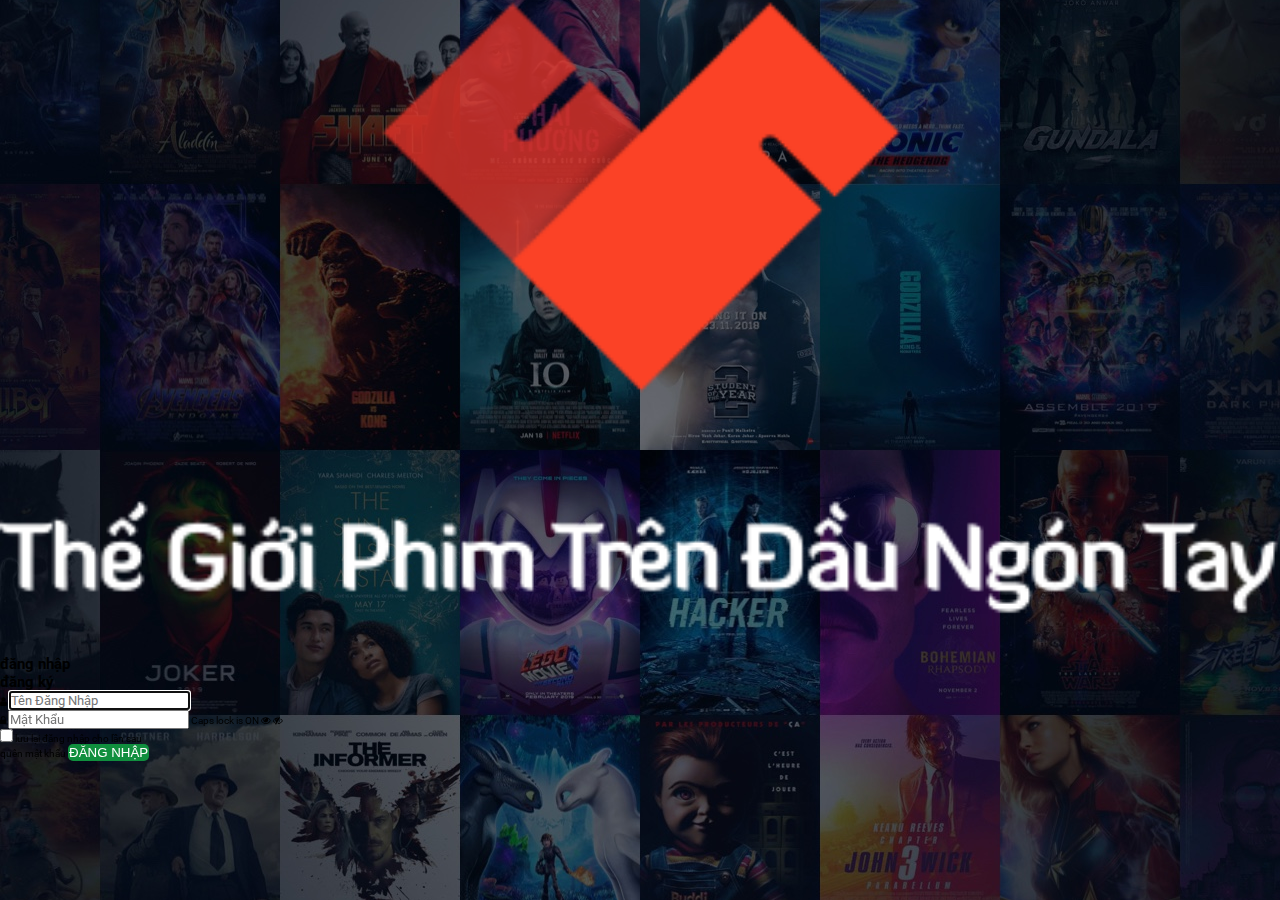
<file: login.html>
<!DOCTYPE html>
<html lang="en">
  <head>
    <meta charset="UTF-8" />
    <meta name="viewport" content="width=device-width, initial-scale=1.0" />
    <title>TIX Đặt vé nhanh nhất / Đăng nhập</title>
    <link
      rel="stylesheet"
      href="https://maxcdn.bootstrapcdn.com/font-awesome/4.7.0/css/font-awesome.min.css"
    />
    <link rel="stylesheet" href="css/main.css" />
  </head>
  <body>
    <div class="page">
          <div class="page__form">
            <a class="page__logo" href="index.html">
              <img src="./img/login-img/group@2x.png" alt="" srcset="" />
            </a>
            <div class="page__title">
              <h2 class="active" id="btnLogin">đăng nhập</h2>
              <h2 id="btnSignUp">đăng ký</h2>
            </div>
            <form action="submit" class="page__login" id="loginForm">
              <div>
                  <label for="userName"><i class="fa fa-user" aria-hidden="true"></i></label>
                  <input type="text" name="userName" placeholder="Tên Đăng Nhập" autofocus/>
              </div>
              <div>
                  <label for="loginPassword"><i class="fa fa-lock" aria-hidden="true"></i></label>
                  <input type="password" name="loginPassword" id="loginPassword" placeholder="Mật Khẩu"/>
                  <span id="alertCapslockOn">Caps lock is ON</span>
                  <i class="fa fa-eye" aria-hidden="true" id="showPassword"></i>
                  <i class="fa fa-eye-slash" aria-hidden="true" id="hiddenPassword"></i>
              </div>
              <div>
                  <input type="checkbox" name="rememberLogin" id="rememberLogin" value="rememberLogin"> 
                  <label for="rememberLogin">lưu lại đăng nhập cho lần sau</label>
              </div>
              <a href="#">quên mật khẩu</a>
              <button class="button button--green">đăng nhập</button>
            </form>
            <!-- <form action="submit" class="page__signUp" id="signUpForm">
              <div>
                  <label for="userName"><i class="fa fa-user" aria-hidden="true"></i></label>
                  <input type="text" name="userName" placeholder="Tên Đăng Nhập" autofocus/>
              </div>
              <div>
                  <label for="loginPassword"><i class="fa fa-id-card" aria-hidden="true"></i></label>
                  <input type="password" name="loginPassword" id="loginPassword" placeholder="Mật Khẩu"/>
                  <span id="alertCapslockOn">Caps lock is ON</span>
                  <i class="fa fa-eye" aria-hidden="true" id="showPassword"></i>
                  <i class="fa fa-eye-slash" aria-hidden="true" id="hiddenPassword"></i>
              </div>
              <div>
                  <input type="checkbox" name="rememberLogin" id="rememberLogin" value="rememberLogin"> 
                  <label for="rememberLogin">lưu lại đăng nhập</label>
              </div>
              <button class="button button--green">đăng nhập</button>
            </form> -->
      </div>
    </div>
    <script>
      const getEle = Ele => document.getElementById(Ele);
      let isHiddenPassword = true;
      const alertCapslockOn = getEle("alertCapslockOn");
      const inputPassword = getEle("loginPassword");
      const iconShowPassword = getEle("showPassword");
      const iconHiddenPassword = getEle("hiddenPassword");

      const loginForm = getEle("loginForm");

      // loginForm.style.display = "none";

      inputPassword.addEventListener('keyup', (event) => {
        if (event.getModifierState("CapsLock")) {
          alertCapslockOn.style.display = "block";
        } else {
          alertCapslockOn.style.display = "none";
        }
      })

      iconShowPassword.addEventListener('click', () => {
        inputPassword.type = 'text';
        iconShowPassword.style.display = 'none';
        iconHiddenPassword.style.display = 'block';
      })

      iconHiddenPassword.addEventListener('click', () => {
        inputPassword.type = 'password';
        iconHiddenPassword.style.display = 'none';
        iconShowPassword.style.display = 'block';
      })

    </script>
  </body>
</html>

<!-- "taiKhoan": "string",
"matKhau": "string",
"email": "string",
"soDt": "string",
"maNhom": "string",
"maLoaiNguoiDung": "string",
"hoTen": "string" -->
</file>
<file: css/main.css>
@import url("https://fonts.googleapis.com/css2?family=Roboto:wght@400;500;700&display=swap");
.banner__btn-play, #toTop > i {
  -webkit-transition: all 0.5s ease-out 0s;
  transition: all 0.5s ease-out 0s;
}

.button--primary, .button--grey, .button--green, .carousel, .header, .header__search-input, .header__search-icon, .header__result, .header__result-item > a, .tool-select, .tool__selected, .homeCinemaComplex__cinemas-item, .homeCinemaComplex .cine-list__item, .homeCinemaComplex .movies__session, .news__titles-item, .news .item-title, .news .list__title, .news .item-review > div > img, .app__link > span, .footer__content a, .footer__logo, .footer__copy-rights a {
  -webkit-transition: all 0.15s ease-out 0s;
  transition: all 0.15s ease-out 0s;
}

.banner__btn-play {
  position: absolute;
  top: 50%;
  left: 50%;
  -webkit-transform: translate(-50%, -50%);
          transform: translate(-50%, -50%);
}

@media only screen and (max-width: 992px) {
  .hidden-on-mobile {
    display: none;
  }
}

@media only screen and (max-width: 1200px) {
  .hidden-on-desktop {
    display: none;
  }
}

* {
  padding: 0;
  margin: 0;
}

html {
  font-size: 62.5%;
  scroll-behavior: smooth;
}

*,
*:before,
*:after {
  box-sizing: border-box;
  -webkit-box-sizing: border-box;
}

img {
  display: block;
  width: 100%;
  height: 100%;
}

a, a:hover {
  text-decoration: none;
  color: #000;
}

ul,
ol {
  list-style: none;
}

button {
  outline: none;
}

input {
  font-family: 'Roboto', sans-serif;
}

.container {
  padding-right: 15px;
  padding-left: 15px;
  margin-right: auto;
  margin-left: auto;
}

@media (min-width: 768px) {
  .container {
    width: 750px;
  }
}

@media (min-width: 992px) {
  .container {
    width: 970px;
  }
}

@media (min-width: 1200px) {
  .container {
    width: 1170px;
  }
}

body {
  font-family: 'Roboto', sans-serif;
}

.title {
  text-transform: uppercase;
  font-size: 3rem;
  font-weight: 500;
  text-align: center;
}

.app__carousel.slick-slider .slick-list {
  border-radius: 20px;
}

.icon {
  display: -webkit-box;
  display: -ms-flexbox;
  display: flex;
  -webkit-box-align: center;
      -ms-flex-align: center;
          align-items: center;
  cursor: pointer;
}

.input {
  padding: 5px 0;
  text-indent: 5px;
}

.input:placeholder-shown {
  text-indent: 5px;
}

.button {
  outline: none;
  border: 1px solid transparent;
  border-radius: .5rem;
  background: transparent;
  text-transform: uppercase;
  cursor: pointer;
}

.button:focus {
  outline: none;
}

.button--primary {
  background-color: #FA5238;
  color: #FFF;
}

.button--primary:active {
  background-color: #FFF;
  color: #FA5238;
  border: 1px solid currentColor;
}

@media only screen and (min-width: 64em) {
  .button--primary:hover {
    background-color: #FFF;
    color: #FA5238;
    border: 1px solid currentColor;
  }
}

.button--grey {
  background-color: #4A4A4A;
  color: #FFF;
}

.button--grey:active {
  background-color: #FFF;
  color: #4A4A4A;
  border: 1px solid currentColor;
}

@media only screen and (min-width: 64em) {
  .button--grey:hover {
    background-color: #FFF;
    color: #4A4A4A;
    border: 1px solid currentColor;
  }
}

.button--green {
  background-color: #108F3E;
  color: #FFF;
}

.button--green:active {
  background-color: #FFF;
  color: #108F3E;
  border: 1px solid #108F3E;
}

@media only screen and (min-width: 64em) {
  .button--green:hover {
    background-color: #FFF;
    color: #108F3E;
    border: 1px solid #108F3E;
  }
}

.button--more {
  padding: 1rem 1.5rem;
  background: #FFF;
  color: #4A4A4A;
  border: 1px solid #4A4A4A;
  display: block;
  margin: auto;
}

.button--more:active {
  background: #FA5238;
  color: #FFF;
  border: 1px solid #FA5238;
}

@media only screen and (min-width: 64em) {
  .button--more:hover {
    background: #FA5238;
    color: #FFF;
    border: 1px solid #FA5238;
  }
}

@media only screen and (min-width: 48em) {
  .button--more {
    display: none;
  }
}

.scroll-bar--custom {
  scrollbar-width: thin;
  background-color: white;
  overflow-y: auto;
}

.scroll-bar--custom::-webkit-scrollbar {
  width: 5px;
}

.scroll-bar--custom::-webkit-scrollbar-track {
  -webkit-box-shadow: inset 0 0 6px rgba(0, 0, 0, 0.5);
  border-radius: 5px;
}

.scroll-bar--custom::-webkit-scrollbar-thumb {
  border-radius: 5px;
  -webkit-box-shadow: inset 0 0 6px rgba(0, 0, 0, 0.7);
}

.scroll-bar--custom::-webkit-scrollbar-button {
  display: none;
}

.carousel {
  position: absolute;
  top: 50%;
  cursor: pointer;
  width: 4rem;
  height: 4rem;
  opacity: 0.4;
}

.carousel:hover {
  opacity: 1;
}

.carousel__btn--prev {
  left: 1.5rem;
  visibility: hidden;
}

@media only screen and (min-width: 64em) {
  .carousel__btn--prev {
    visibility: visible;
  }
}

.carousel__btn--next {
  right: 1.5rem;
  visibility: hidden;
}

@media only screen and (min-width: 64em) {
  .carousel__btn--next {
    visibility: visible;
  }
}

.border-separated--right:after {
  content: '';
  position: absolute;
  right: 0;
  height: 50%;
  top: 50%;
  -webkit-transform: translateY(-50%);
          transform: translateY(-50%);
  border-right: 1px solid #fff;
  border-right-color: white;
  border-right-color: rgba(238, 238, 238, 0.88);
}

.border-separated--bottom:after {
  content: '';
  position: absolute;
  bottom: 0;
  left: 50%;
  width: calc(100% - 40px);
  -webkit-transform: translateX(-50%);
          transform: translateX(-50%);
  border-bottom: 1px solid #fff;
  border-bottom-color: white;
  border-color: rgba(238, 238, 238, 0.88);
}

.wrap {
  max-width: 94rem;
  margin: 0 auto;
}

.wrap-info {
  display: -webkit-box;
  display: -ms-flexbox;
  display: flex;
  -webkit-box-align: stretch;
      -ms-flex-align: stretch;
          align-items: stretch;
  -webkit-box-pack: center;
      -ms-flex-pack: center;
          justify-content: center;
  -ms-flex-wrap: nowrap;
      flex-wrap: nowrap;
  -webkit-box-orient: horizontal;
  -webkit-box-direction: normal;
      -ms-flex-direction: row;
          flex-direction: row;
}

.wrap-info__left {
  width: 5rem;
  margin-right: 1rem;
}

.wrap-info__right {
  display: -webkit-box;
  display: -ms-flexbox;
  display: flex;
  -webkit-box-align: start;
      -ms-flex-align: start;
          align-items: flex-start;
  -webkit-box-pack: start;
      -ms-flex-pack: start;
          justify-content: flex-start;
  -ms-flex-wrap: nowrap;
      flex-wrap: nowrap;
  -webkit-box-orient: vertical;
  -webkit-box-direction: normal;
      -ms-flex-direction: column;
          flex-direction: column;
  width: calc(100% - 6rem);
}

.wrap-info__right h4,
.wrap-info__right p,
.wrap-info__right h5 {
  margin-bottom: 0.2rem;
  text-transform: capitalize;
}

.wrap-info__right h4 {
  font-size: 1.6rem;
}

.wrap-info__right p {
  font-size: 1.4rem;
  white-space: nowrap;
  width: 100%;
  overflow: hidden;
  text-overflow: ellipsis;
  color: #949494;
  text-transform: capitalize;
}

.wrap-info__right h5 {
  font-size: 1.3rem;
  color: #FA5238;
  cursor: pointer;
}

.header {
  position: -webkit-sticky;
  position: sticky;
  z-index: 10;
  top: 0;
  width: 100%;
  height: 6rem;
  background-color: white;
  opacity: 0.8;
  -webkit-box-shadow: 0 0 15px rgba(0, 0, 0, 0.3);
          box-shadow: 0 0 15px rgba(0, 0, 0, 0.3);
  display: -webkit-box;
  display: -ms-flexbox;
  display: flex;
  -webkit-box-align: center;
      -ms-flex-align: center;
          align-items: center;
}

.header:hover {
  opacity: 1;
}

.header__inner {
  display: -webkit-box;
  display: -ms-flexbox;
  display: flex;
  -webkit-box-align: center;
      -ms-flex-align: center;
          align-items: center;
  -webkit-box-pack: justify;
      -ms-flex-pack: justify;
          justify-content: space-between;
  -ms-flex-wrap: center;
      flex-wrap: center;
  -webkit-box-orient: horizontal;
  -webkit-box-direction: normal;
      -ms-flex-direction: row;
          flex-direction: row;
}

.header__logo {
  width: 5rem;
  height: 5rem;
}

.header__search {
  display: -webkit-box;
  display: -ms-flexbox;
  display: flex;
  -webkit-box-align: center;
      -ms-flex-align: center;
          align-items: center;
  -webkit-box-pack: justify;
      -ms-flex-pack: justify;
          justify-content: space-between;
  -ms-flex-wrap: center;
      flex-wrap: center;
  -webkit-box-orient: horizontal;
  -webkit-box-direction: normal;
      -ms-flex-direction: row;
          flex-direction: row;
  position: relative;
  width: calc(100% - (10.5rem + 13.2rem + 10rem));
}

@media only screen and (max-width: 47.9375em) {
  .header__search {
    width: calc(100% - 6rem);
  }
}

.header__search-input {
  display: block;
  width: calc(100%);
  border: 1px solid rgba(0, 0, 0, 0.2);
  border-radius: .5rem;
  padding: .7rem 3rem .7rem .7rem;
  outline: none;
  font-family: "Roboto";
  font-size: 1.4rem;
  text-indent: 0.5rem;
  -webkit-box-sizing: content-box;
          box-sizing: content-box;
}

.header__search-input:placeholder-shown {
  text-indent: .5rem;
}

.header__search-input:focus {
  border-color: #FA5238;
}

.header__search-input:focus + .header__result {
  opacity: 1;
  visibility: visible;
}

.header__search-icon {
  position: absolute;
  top: 50%;
  right: 0;
  -webkit-transform: translateY(-50%);
          transform: translateY(-50%);
  font-size: 1.9rem;
  padding: 0.8rem;
  color: #949494;
  cursor: pointer;
}

.header__search-icon:hover {
  color: #FA5238;
}

.header__result {
  display: -webkit-box;
  display: -ms-flexbox;
  display: flex;
  -webkit-box-align: start;
      -ms-flex-align: start;
          align-items: flex-start;
  -webkit-box-pack: start;
      -ms-flex-pack: start;
          justify-content: flex-start;
  -ms-flex-wrap: nowrap;
      flex-wrap: nowrap;
  -webkit-box-orient: vertical;
  -webkit-box-direction: normal;
      -ms-flex-direction: column;
          flex-direction: column;
  position: absolute;
  width: 100%;
  max-height: 19.5rem;
  top: 100%;
  left: 0;
  margin-top: .5rem;
  -webkit-box-shadow: 0 0 15px rgba(0, 0, 0, 0.3);
          box-shadow: 0 0 15px rgba(0, 0, 0, 0.3);
  text-transform: capitalize;
  overflow: hidden;
  overflow-y: visible;
  border: 1px solid #949494;
  border-radius: 0.5rem;
  visibility: hidden;
  opacity: 0;
}

.header__result-nav {
  display: -webkit-box;
  display: -ms-flexbox;
  display: flex;
  -webkit-box-align: center;
      -ms-flex-align: center;
          align-items: center;
  -webkit-box-pack: start;
      -ms-flex-pack: start;
          justify-content: flex-start;
  -ms-flex-wrap: nowrap;
      flex-wrap: nowrap;
  -webkit-box-orient: horizontal;
  -webkit-box-direction: normal;
      -ms-flex-direction: row;
          flex-direction: row;
  width: 100%;
  font-size: 1.4rem;
  font-weight: 500;
  padding: .3rem 1rem 0 1rem;
  background-color: #FFF;
  cursor: pointer;
}

.header__result-nav:first-child {
  font-weight: 500;
  font-size: 1.6rem;
  color: #FA5238;
}

@media only screen and (min-width: 48em) {
  .header__result-nav:first-child {
    display: none;
  }
}

@media only screen and (min-width: 48em) {
  .header__result-nav:nth-child(2) {
    display: none;
  }
}

.header__result-nav:hover {
  background-color: #FA5238;
  color: #FFF;
}

.header__result-item {
  display: -webkit-box;
  display: -ms-flexbox;
  display: flex;
  -webkit-box-align: center;
      -ms-flex-align: center;
          align-items: center;
  -webkit-box-pack: justify;
      -ms-flex-pack: justify;
          justify-content: space-between;
  -ms-flex-wrap: nowrap;
      flex-wrap: nowrap;
  -webkit-box-orient: horizontal;
  -webkit-box-direction: normal;
      -ms-flex-direction: row;
          flex-direction: row;
  width: 100%;
  padding: .3rem 1rem 0 1rem;
  background-color: #FFF;
  font-weight: 300;
}

.header__result-item > a {
  display: inline-block;
  width: calc(100% - 8rem);
  font-size: 1.4rem;
}

.header__result-item > a:hover {
  color: #FA5238;
}

.header__result-item > button {
  font-size: 1.4rem;
  margin-bottom: 0.2rem;
  padding: 0.2rem 0.7rem;
}

.header__btn-buy {
  padding: .7rem 2rem;
  min-width: 13.2rem;
  text-transform: uppercase;
  font-size: 1.4rem;
  font-weight: 500;
}

@media only screen and (max-width: 47.9375em) {
  .header__btn-buy {
    display: none;
  }
}

.header__login {
  display: -webkit-box;
  display: -ms-flexbox;
  display: flex;
  -webkit-box-align: center;
      -ms-flex-align: center;
          align-items: center;
  -webkit-box-pack: center;
      -ms-flex-pack: center;
          justify-content: center;
  -ms-flex-wrap: nowrap;
      flex-wrap: nowrap;
  -webkit-box-orient: horizontal;
  -webkit-box-direction: normal;
      -ms-flex-direction: row;
          flex-direction: row;
  color: #9b9b9b;
  min-width: 10.5rem;
}

@media only screen and (max-width: 47.9375em) {
  .header__login {
    display: none;
  }
}

.header__login:hover {
  color: #FA5238;
  text-decoration: none;
}

.header__login > img {
  width: 3rem;
  height: 3rem;
  border-radius: 50%;
  margin-right: 1rem;
}

.header__login > span {
  font-size: 1.3rem;
  font-weight: 500;
  text-transform: capitalize;
}

.banner {
  position: relative;
  width: 100%;
}

@media only screen and (max-width: 47.9375em) {
  .banner {
    display: none;
  }
}

.banner__btn-play {
  opacity: 0;
  background-color: transparent;
  border: none;
}

.banner__carousel > .slick-dots {
  bottom: 60px;
}

.banner__carousel > .slick-dots li button:before {
  font-size: 1.5rem;
}

.banner__carousel > .slick-dots li button:before {
  color: #DDD;
}

.banner__carousel > .slick-dots li.slick-active button:before {
  color: #FA5238;
}

.banner__carousel-item > img {
  width: 100%;
}

.banner__carousel-item {
  position: relative;
}

.banner:hover .banner__btn-play {
  opacity: 1;
}

.banner .banner__btn-play:hover {
  opacity: 0.5;
}

.tool {
  display: -webkit-box;
  display: -ms-flexbox;
  display: flex;
  -webkit-box-align: center;
      -ms-flex-align: center;
          align-items: center;
  -webkit-box-pack: justify;
      -ms-flex-pack: justify;
          justify-content: space-between;
  -ms-flex-wrap: nowrap;
      flex-wrap: nowrap;
  -webkit-box-orient: horizontal;
  -webkit-box-direction: normal;
      -ms-flex-direction: row;
          flex-direction: row;
  visibility: hidden;
  position: absolute;
  width: 100%;
  bottom: 0;
  left: 50%;
  -webkit-transform: translate(-50%, 50%);
          transform: translate(-50%, 50%);
  max-width: 94rem;
  height: 8rem;
  background-color: #FFF;
  -webkit-box-shadow: 0 0 15px rgba(0, 0, 0, 0.25);
          box-shadow: 0 0 15px rgba(0, 0, 0, 0.25);
  border-radius: .6rem;
}

@media only screen and (min-width: 64em) {
  .tool {
    visibility: visible;
  }
}

.tool-item {
  position: relative;
  width: calc(70% / 4);
  background-image: url(../../img/dropdown-icon.png);
  background-repeat: no-repeat;
  background-position: calc(100% - 8px);
}

.tool-item:first-child {
  width: 30%;
}

.tool-item:last-child {
  background: none;
}

.tool-item:last-child > button {
  text-transform: uppercase;
  font-size: 1.6rem;
  font-weight: 700;
  padding: 1rem 2rem;
}

.tool-select {
  display: -webkit-box;
  display: -ms-flexbox;
  display: flex;
  -webkit-box-align: center;
      -ms-flex-align: center;
          align-items: center;
  -webkit-box-pack: justify;
      -ms-flex-pack: justify;
          justify-content: space-between;
  -ms-flex-wrap: nowrap;
      flex-wrap: nowrap;
  -webkit-box-orient: horizontal;
  -webkit-box-direction: normal;
      -ms-flex-direction: row;
          flex-direction: row;
  width: 100%;
  text-transform: capitalize;
  font-size: 1.6rem;
  font-weight: 500;
  padding: 1rem;
  text-overflow: ellipsis;
  overflow: hidden;
  white-space: nowrap;
  padding-right: 20px;
  cursor: pointer;
}

.tool-select:hover {
  color: #FA5238;
}

.tool__selected {
  display: -webkit-box;
  display: -ms-flexbox;
  display: flex;
  -webkit-box-align: start;
      -ms-flex-align: start;
          align-items: flex-start;
  -webkit-box-pack: center;
      -ms-flex-pack: center;
          justify-content: center;
  -ms-flex-wrap: nowrap;
      flex-wrap: nowrap;
  -webkit-box-orient: vertical;
  -webkit-box-direction: normal;
      -ms-flex-direction: column;
          flex-direction: column;
  position: absolute;
  top: 100%;
  left: 0;
  padding: 0 1rem .5rem 1rem;
  border-radius: 0.5rem;
  background-color: #fff;
  width: auto;
  min-width: calc((94rem * .7) / 4);
  max-height: 19.5rem;
  -webkit-box-shadow: 0 0 15px rgba(0, 0, 0, 0.25);
          box-shadow: 0 0 15px rgba(0, 0, 0, 0.25);
  display: none;
}

.tool__selected-item {
  width: 100%;
  color: black;
  margin-top: .5rem;
  padding: 0.5rem;
}

.tool__selected-item:hover {
  border-radius: inherit;
  background: #60c5ef;
  color: #FFF;
}

.tool__selected-item:hover > span {
  color: #FFF;
}

.tool__selected-item > p {
  margin-bottom: 0;
}

.tool__selected-item > span {
  color: #949494;
  font-size: 1.2rem;
}

.tool__selected-movie {
  min-width: calc(94rem * .3);
}

.homeFilms {
  margin-top: 8rem;
}

@media only screen and (max-width: 47.9375em) {
  .homeFilms {
    margin-top: 2rem;
  }
}

@media only screen and (min-width: 48em) {
  .homeFilms {
    margin-top: 6rem;
  }
}

.homeFilms__title {
  margin-bottom: 2rem;
}

.homeFilms__inner {
  position: relative;
}

.homeFilms__carousel {
  display: none;
  width: 100%;
  max-width: 94rem;
  margin: 0 auto;
}

@media only screen and (min-width: 48em) {
  .homeFilms__carousel {
    display: block;
    max-width: 76.8rem;
  }
}

.homeFilms__item-list {
  display: -webkit-box;
  display: -ms-flexbox;
  display: flex;
  -webkit-box-align: center;
      -ms-flex-align: center;
          align-items: center;
  -webkit-box-pack: justify;
      -ms-flex-pack: justify;
          justify-content: space-between;
  -ms-flex-wrap: nowrap;
      flex-wrap: nowrap;
  -webkit-box-orient: horizontal;
  -webkit-box-direction: normal;
      -ms-flex-direction: row;
          flex-direction: row;
  margin-bottom: 1.8rem;
}

.homeFilms__card {
  max-width: calc(88rem / 4);
  height: calc((88rem / 4) * 1.4);
}

@media only screen and (min-width: 48em) {
  .homeFilms__card {
    max-width: calc(70rem/ 4);
    height: calc((70rem/ 4) * 1.4);
  }
}

.homeFilms__card-front {
  width: 100%;
  border-radius: 1rem;
  overflow: hidden;
}

.homeFilms__card-front > img {
  -o-object-fit: cover;
     object-fit: cover;
}

.homeFilms .card {
  width: 100%;
  position: relative;
  -webkit-transition: .5s all ease-out;
  transition: .5s all ease-out;
  -webkit-transform: rotateY(0) scale(1);
          transform: rotateY(0) scale(1);
  border-radius: 1rem;
  overflow: hidden;
}

.homeFilms .card__hover-area:hover {
  overflow: hidden;
}

.homeFilms .card__hover-area:hover .card {
  -webkit-transform: rotateY(0.5turn);
          transform: rotateY(0.5turn);
  -webkit-box-shadow: 0 10px 30px rgba(0, 0, 0, 0.16);
          box-shadow: 0 10px 30px rgba(0, 0, 0, 0.16);
}

.homeFilms .card__hover-area:hover .card-back {
  opacity: 1;
  -webkit-transition-delay: .2s;
          transition-delay: .2s;
  -webkit-box-shadow: 0 0 30px rgba(0, 0, 0, 0.6);
          box-shadow: 0 0 30px rgba(0, 0, 0, 0.6);
}

.homeFilms .card-front {
  -webkit-transition: .4 all linear;
  transition: .4 all linear;
  position: absolute;
  top: 0;
  width: 100%;
}

.homeFilms .card-front > img {
  -o-object-fit: cover;
     object-fit: cover;
}

.homeFilms .card-back {
  display: -webkit-box;
  display: -ms-flexbox;
  display: flex;
  -webkit-box-align: center;
      -ms-flex-align: center;
          align-items: center;
  -webkit-box-pack: center;
      -ms-flex-pack: center;
          justify-content: center;
  -ms-flex-wrap: nowrap;
      flex-wrap: nowrap;
  -webkit-box-orient: vertical;
  -webkit-box-direction: normal;
      -ms-flex-direction: column;
          flex-direction: column;
  max-width: calc(88rem / 4);
  height: calc((88rem / 4) * 1.4);
  opacity: 0;
  -webkit-transition-delay: .17s;
          transition-delay: .17s;
  padding: 2em;
  -webkit-transform: rotateY(0.5turn);
          transform: rotateY(0.5turn);
  -webkit-box-shadow: 0 0 15px rgba(0, 0, 0, 0.3);
          box-shadow: 0 0 15px rgba(0, 0, 0, 0.3);
  background-color: white;
  border: 1px solid rgba(0, 0, 0, 0.6);
}

@media only screen and (min-width: 48em) {
  .homeFilms .card-back {
    display: -webkit-box;
    display: -ms-flexbox;
    display: flex;
    -webkit-box-align: start;
        -ms-flex-align: start;
            align-items: flex-start;
    -webkit-box-pack: start;
        -ms-flex-pack: start;
            justify-content: flex-start;
    -ms-flex-wrap: nowrap;
        flex-wrap: nowrap;
    -webkit-box-orient: vertical;
    -webkit-box-direction: normal;
        -ms-flex-direction: column;
            flex-direction: column;
    max-width: calc(70rem/ 4);
    height: calc((70rem/ 4) * 1.4);
  }
}

.homeFilms .card__title {
  text-transform: capitalize;
}

@media only screen and (min-width: 48em) {
  .homeFilms .card__title {
    font-size: 1.4rem;
  }
}

.homeFilms .card__info {
  text-transform: capitalize;
  font-size: 1.4rem;
  color: #949494;
}

.homeFilms .card__info p {
  margin-bottom: .5rem;
}

.homeFilms .card__rating {
  display: -webkit-box;
  display: -ms-flexbox;
  display: flex;
  -webkit-box-align: center;
      -ms-flex-align: center;
          align-items: center;
  -webkit-box-pack: start;
      -ms-flex-pack: start;
          justify-content: flex-start;
  -ms-flex-wrap: nowrap;
      flex-wrap: nowrap;
  -webkit-box-orient: horizontal;
  -webkit-box-direction: normal;
      -ms-flex-direction: row;
          flex-direction: row;
  margin-bottom: 0.5rem;
}

.homeFilms .card__rating p {
  margin-bottom: 0;
  color: black;
  font-size: 1.5rem;
  font-weight: 500;
}

.homeFilms .card__rating > div {
  display: -webkit-box;
  display: -ms-flexbox;
  display: flex;
  -webkit-box-align: center;
      -ms-flex-align: center;
          align-items: center;
  -webkit-box-pack: center;
      -ms-flex-pack: center;
          justify-content: center;
  -ms-flex-wrap: nowrap;
      flex-wrap: nowrap;
  -webkit-box-orient: horizontal;
  -webkit-box-direction: normal;
      -ms-flex-direction: row;
          flex-direction: row;
  padding-left: 1rem;
}

.homeFilms .card__rating-icon {
  width: 1rem;
}

.homeFilms .card__btn-play, .homeFilms .card__btn-buy {
  width: 30%;
  padding: 1rem 0;
  font-size: 1.4rem;
  font-weight: 500;
}

@media only screen and (min-width: 48em) {
  .homeFilms .card__btn-play, .homeFilms .card__btn-buy {
    width: 100%;
  }
}

.homeFilms .card__btn-play {
  margin-top: auto;
  margin-bottom: 1rem;
}

@media only screen and (min-width: 48em) {
  .homeFilms__mobile {
    display: none;
  }
}

.homeFilms__mobile .card__hover-area {
  margin-bottom: 1rem;
}

.homeFilms__mobile--card {
  max-width: 100%;
  max-height: 21rem;
}

.homeFilms__mobile--card .card-back {
  max-width: 100%;
  max-height: 21rem;
}

.homeCinemaComplex {
  margin-top: 0.3rem;
  display: none;
}

@media only screen and (min-width: 48em) {
  .homeCinemaComplex {
    display: block;
  }
}

.homeCinemaComplex__inner {
  display: -webkit-box;
  display: -ms-flexbox;
  display: flex;
  -webkit-box-align: start;
      -ms-flex-align: start;
          align-items: flex-start;
  -webkit-box-pack: start;
      -ms-flex-pack: start;
          justify-content: flex-start;
  -ms-flex-wrap: nowrap;
      flex-wrap: nowrap;
  -webkit-box-orient: horizontal;
  -webkit-box-direction: normal;
      -ms-flex-direction: row;
          flex-direction: row;
  margin: 0 auto;
  margin-top: 3rem;
  height: 70.5rem;
  border: 1px solid rgba(238, 238, 238, 0.88);
  border-radius: 1rem;
}

.homeCinemaComplex__cinemas {
  width: 9rem;
  height: 100%;
  border-right: 1px solid rgba(238, 238, 238, 0.88);
}

.homeCinemaComplex__cinemas-item {
  position: relative;
  width: 100%;
  padding: 2rem;
  cursor: pointer;
  opacity: .5;
}

.homeCinemaComplex__cinemas-item > img {
  width: 5rem;
  height: 5rem;
}

.homeCinemaComplex__cinemas-item:hover, .homeCinemaComplex__cinemas-item.active {
  opacity: 1;
}

.homeCinemaComplex .cine-list {
  width: 28.2rem;
  height: 100%;
  border-right: 1px solid rgba(238, 238, 238, 0.88);
}

.homeCinemaComplex .cine-list__item {
  display: -webkit-box;
  display: -ms-flexbox;
  display: flex;
  -webkit-box-align: stretch;
      -ms-flex-align: stretch;
          align-items: stretch;
  -webkit-box-pack: center;
      -ms-flex-pack: center;
          justify-content: center;
  -ms-flex-wrap: nowrap;
      flex-wrap: nowrap;
  -webkit-box-orient: horizontal;
  -webkit-box-direction: normal;
      -ms-flex-direction: row;
          flex-direction: row;
  position: relative;
  padding: 2rem;
  cursor: pointer;
  opacity: .5;
}

.homeCinemaComplex .cine-list__item.active, .homeCinemaComplex .cine-list__item:hover {
  opacity: 1;
}

.homeCinemaComplex .movies {
  width: calc(100% - 37.2rem);
  height: 100%;
}

.homeCinemaComplex .movies__item {
  padding: 2rem;
  position: relative;
}

.homeCinemaComplex .movies__bottom {
  display: -webkit-box;
  display: -ms-flexbox;
  display: flex;
  -webkit-box-align: center;
      -ms-flex-align: center;
          align-items: center;
  -webkit-box-pack: justify;
      -ms-flex-pack: justify;
          justify-content: space-between;
  -ms-flex-wrap: wrap;
      flex-wrap: wrap;
  -webkit-box-orient: horizontal;
  -webkit-box-direction: normal;
      -ms-flex-direction: row;
          flex-direction: row;
}

.homeCinemaComplex .movies__session {
  display: -webkit-box;
  display: -ms-flexbox;
  display: flex;
  -webkit-box-align: center;
      -ms-flex-align: center;
          align-items: center;
  -webkit-box-pack: start;
      -ms-flex-pack: start;
          justify-content: flex-start;
  -ms-flex-wrap: wrap;
      flex-wrap: wrap;
  -webkit-box-orient: horizontal;
  -webkit-box-direction: normal;
      -ms-flex-direction: row;
          flex-direction: row;
  margin-top: 1.5rem;
  width: calc(25% - 1rem);
  padding: 1rem;
  color: #9b9b9b;
  background-color: rgba(246, 246, 246, 0.5);
  font-size: 1.4rem;
  font-weight: 500;
  border: 1px solid #e4e4e4;
  border-radius: 0.5rem;
  cursor: pointer;
}

.homeCinemaComplex .movies__session > span {
  font-size: 1.8rem;
  color: #108F3E;
}

.homeCinemaComplex .movies__session:hover > span {
  color: #FA5238;
}

.homeCinemaComplex .bhd span {
  color: #8bc541;
}

.homeCinemaComplex .lotte span {
  color: #ca4137;
}

.homeCinemaComplex .cinestar span {
  color: #df0d7a;
}

.homeCinemaComplex .galaxy span {
  color: #f60;
}

.homeCinemaComplex .mega span {
  color: #e5a813;
}

.homeCinemaComplex .dongda span {
  color: #9c9c9c;
}

.homeCinemaComplex .dcine span {
  color: #000;
}

.news {
  display: -webkit-box;
  display: -ms-flexbox;
  display: flex;
  -webkit-box-align: center;
      -ms-flex-align: center;
          align-items: center;
  -webkit-box-pack: center;
      -ms-flex-pack: center;
          justify-content: center;
  -ms-flex-wrap: nowrap;
      flex-wrap: nowrap;
  -webkit-box-orient: vertical;
  -webkit-box-direction: normal;
      -ms-flex-direction: column;
          flex-direction: column;
  margin-top: 3rem;
}

.news .button--more {
  margin-top: 1rem;
}

.news__titles {
  display: -webkit-box;
  display: -ms-flexbox;
  display: flex;
  -webkit-box-align: center;
      -ms-flex-align: center;
          align-items: center;
  -webkit-box-pack: center;
      -ms-flex-pack: center;
          justify-content: center;
  -ms-flex-wrap: nowrap;
      flex-wrap: nowrap;
  -webkit-box-orient: horizontal;
  -webkit-box-direction: normal;
      -ms-flex-direction: row;
          flex-direction: row;
  margin-bottom: 3rem;
  cursor: pointer;
}

.news__titles-item {
  text-transform: capitalize;
}

@media only screen and (max-width: 47.9375em) {
  .news__titles-item {
    font-size: 1.6rem;
  }
}

@media only screen and (min-width: 48em) {
  .news__titles-item {
    font-size: 1.8rem;
  }
}

@media only screen and (min-width: 64em) {
  .news__titles-item {
    font-size: 2rem;
  }
}

.news__titles-item:hover, .news__titles-item.active {
  color: #FA5238;
}

@media only screen and (max-width: 47.9375em) {
  .news__titles-item:hover, .news__titles-item.active {
    font-size: 1.8rem;
  }
}

@media only screen and (min-width: 48em) {
  .news__titles-item:hover, .news__titles-item.active {
    font-size: 2.0rem;
  }
}

@media only screen and (min-width: 64em) {
  .news__titles-item:hover, .news__titles-item.active {
    font-size: 2.4rem;
  }
}

.news__titles-item:not(:first-child) {
  margin-left: 3rem;
}

.news__inner {
  display: -webkit-box;
  display: -ms-flexbox;
  display: flex;
  -webkit-box-align: start;
      -ms-flex-align: start;
          align-items: flex-start;
  -webkit-box-pack: start;
      -ms-flex-pack: start;
          justify-content: flex-start;
  -ms-flex-wrap: nowrap;
      flex-wrap: nowrap;
  -webkit-box-orient: vertical;
  -webkit-box-direction: normal;
      -ms-flex-direction: column;
          flex-direction: column;
}

.news .item {
  padding: 0 0.5rem;
  width: 100%;
}

.news .item-row {
  display: -webkit-box;
  display: -ms-flexbox;
  display: flex;
  -webkit-box-align: start;
      -ms-flex-align: start;
          align-items: flex-start;
  -webkit-box-pack: start;
      -ms-flex-pack: start;
          justify-content: flex-start;
  -ms-flex-wrap: nowrap;
      flex-wrap: nowrap;
  -webkit-box-orient: vertical;
  -webkit-box-direction: normal;
      -ms-flex-direction: column;
          flex-direction: column;
}

@media only screen and (min-width: 48em) {
  .news .item-row {
    display: -webkit-box;
    display: -ms-flexbox;
    display: flex;
    -webkit-box-align: start;
        -ms-flex-align: start;
            align-items: flex-start;
    -webkit-box-pack: start;
        -ms-flex-pack: start;
            justify-content: flex-start;
    -ms-flex-wrap: nowrap;
        flex-wrap: nowrap;
    -webkit-box-orient: horizontal;
    -webkit-box-direction: normal;
        -ms-flex-direction: row;
            flex-direction: row;
  }
}

.news .item-img {
  display: block;
  border-radius: 0.5rem;
  overflow: hidden;
  margin-bottom: 1rem;
  -o-object-fit: cover;
     object-fit: cover;
  cursor: pointer;
}

.news .item-title, .news .list__title {
  display: -webkit-box;
  font-size: 1.6rem;
  letter-spacing: 0.11rem;
  -webkit-line-clamp: 2;
  -webkit-box-orient: vertical;
  overflow: hidden;
  text-overflow: ellipsis;
  cursor: pointer;
}

.news .item-title:hover, .news .list__title:hover {
  color: #FA5238;
}

.news .item-content {
  display: -webkit-box;
  color: #949494;
  font-size: 1.4rem;
  letter-spacing: 0.12rem;
  -webkit-line-clamp: 3;
  -webkit-box-orient: vertical;
  overflow: hidden;
  text-overflow: ellipsis;
  word-break: break-all;
}

.news .item-review {
  margin-top: auto;
  display: -webkit-box;
  display: -ms-flexbox;
  display: flex;
  -webkit-box-align: start;
      -ms-flex-align: start;
          align-items: flex-start;
  -webkit-box-pack: start;
      -ms-flex-pack: start;
          justify-content: flex-start;
  -ms-flex-wrap: nowrap;
      flex-wrap: nowrap;
  -webkit-box-orient: horizontal;
  -webkit-box-direction: normal;
      -ms-flex-direction: row;
          flex-direction: row;
}

.news .item-review > div {
  padding: 1rem;
  display: -webkit-box;
  display: -ms-flexbox;
  display: flex;
  -webkit-box-align: center;
      -ms-flex-align: center;
          align-items: center;
  -webkit-box-pack: start;
      -ms-flex-pack: start;
          justify-content: flex-start;
  -ms-flex-wrap: nowrap;
      flex-wrap: nowrap;
  -webkit-box-orient: horizontal;
  -webkit-box-direction: normal;
      -ms-flex-direction: row;
          flex-direction: row;
  margin-right: 2rem;
  color: #949494;
}

.news .item-review > div > img {
  width: 2rem;
  margin-right: 1rem;
  cursor: pointer;
}

.news .item-review > div > img:hover {
  -webkit-transform: scale(1.2);
          transform: scale(1.2);
}

.news .list {
  display: -webkit-box;
  display: -ms-flexbox;
  display: flex;
  -webkit-box-align: center;
      -ms-flex-align: center;
          align-items: center;
  -ms-flex-pack: distribute;
      justify-content: space-around;
  -ms-flex-wrap: nowrap;
      flex-wrap: nowrap;
  -webkit-box-orient: vertical;
  -webkit-box-direction: normal;
      -ms-flex-direction: column;
          flex-direction: column;
}

.news .list__item {
  display: -webkit-box;
  display: -ms-flexbox;
  display: flex;
  -webkit-box-align: center;
      -ms-flex-align: center;
          align-items: center;
  -webkit-box-pack: justify;
      -ms-flex-pack: justify;
          justify-content: space-between;
  -ms-flex-wrap: nowrap;
      flex-wrap: nowrap;
  -webkit-box-orient: horizontal;
  -webkit-box-direction: normal;
      -ms-flex-direction: row;
          flex-direction: row;
  margin-bottom: 1rem;
}

.news .list__img {
  border-radius: 0.5rem;
  overflow: hidden;
  width: 5rem;
  height: 5rem;
}

.news .list__img > img {
  border-radius: 0.5rem;
}

.news .list__title {
  width: calc(100% - 6rem);
  color: #949494;
}

.app {
  margin-top: 5rem;
  padding: 120px 0 80px 0;
  background: url(../../img/backapp.jpg);
  background-size: cover;
  background-position: center;
  background-repeat: no-repeat;
}

.app__inner {
  display: -webkit-box;
  display: -ms-flexbox;
  display: flex;
  -webkit-box-align: center;
      -ms-flex-align: center;
          align-items: center;
  -webkit-box-pack: start;
      -ms-flex-pack: start;
          justify-content: flex-start;
  -ms-flex-wrap: nowrap;
      flex-wrap: nowrap;
  -webkit-box-orient: vertical;
  -webkit-box-direction: normal;
      -ms-flex-direction: column;
          flex-direction: column;
  color: #FFF;
}

@media only screen and (min-width: 64em) {
  .app__inner {
    display: -webkit-box;
    display: -ms-flexbox;
    display: flex;
    -webkit-box-align: center;
        -ms-flex-align: center;
            align-items: center;
    -webkit-box-pack: justify;
        -ms-flex-pack: justify;
            justify-content: space-between;
    -ms-flex-wrap: nowrap;
        flex-wrap: nowrap;
    -webkit-box-orient: horizontal;
    -webkit-box-direction: normal;
        -ms-flex-direction: row;
            flex-direction: row;
  }
}

.app__left, .app__right {
  width: 100%;
  text-align: center;
}

@media only screen and (min-width: 64em) {
  .app__left, .app__right {
    padding-left: 0;
    text-align: start;
    width: 50%;
    margin-bottom: 3rem;
  }
}

.app__title {
  line-height: 5rem;
  font-size: 3rem;
}

.app__content {
  font-size: 1.5rem;
  line-height: 1.42857143;
  margin-bottom: 3rem;
}

.app__button {
  padding: 1rem 2rem;
  text-transform: none;
  font-size: 1.6rem;
  font-weight: 500;
  margin-bottom: 2rem;
}

.app__link {
  font-size: 1.6rem;
}

.app__link > span {
  text-decoration: underline;
  cursor: pointer;
}

.app__link > span:hover {
  color: #FA5238;
}

.app__left {
  margin-bottom: 8rem;
}

@media only screen and (min-width: 48em) {
  .app__left {
    margin-bottom: 5rem;
  }
}

.app__right {
  display: -webkit-box;
  display: -ms-flexbox;
  display: flex;
  -webkit-box-align: center;
      -ms-flex-align: center;
          align-items: center;
  -webkit-box-pack: center;
      -ms-flex-pack: center;
          justify-content: center;
  -ms-flex-wrap: nowrap;
      flex-wrap: nowrap;
  -webkit-box-orient: horizontal;
  -webkit-box-direction: normal;
      -ms-flex-direction: row;
          flex-direction: row;
  position: relative;
  height: 100%;
}

.app__img {
  padding: 0 28%;
}

.app__carousel {
  position: absolute;
  padding: 1.5% 29.3% 0 29.3%;
  top: 0;
  left: 0;
  width: 100%;
}

@media only screen and (min-width: 64em) {
  .app__carousel {
    padding: 1.5% 29.3% 0 29.3%;
  }
}

.footer {
  padding: 2rem 0px;
  background-color: #222;
  color: #949494;
}

.footer__inner {
  display: -webkit-box;
  display: -ms-flexbox;
  display: flex;
  -webkit-box-pack: justify;
      -ms-flex-pack: justify;
          justify-content: space-between;
}

.footer__item {
  width: 50%;
}

@media only screen and (min-width: 64em) {
  .footer__item {
    width: calc(100% / 3);
  }
}

.footer__item:nth-child(2) {
  display: none;
}

@media only screen and (min-width: 64em) {
  .footer__item:nth-child(2) {
    display: block;
  }
}

.footer__item:last-child {
  display: -webkit-box;
  display: -ms-flexbox;
  display: flex;
  text-align: center;
}

.footer__title {
  color: white;
}

.footer__left {
  display: -webkit-box;
  display: -ms-flexbox;
  display: flex;
}

.footer__content {
  width: 50%;
}

.footer__content a {
  display: block;
  color: #949494;
}

.footer__content a:hover {
  color: #FA5238;
}

.footer__logo {
  width: 3rem;
}

.footer__logo:hover {
  opacity: .5;
}

.footer__middle {
  display: -webkit-box;
  display: -ms-flexbox;
  display: flex;
}

.footer__middle a:not(:first-child) {
  margin-left: 1.5rem;
}

.footer__middle:not(:first-child) {
  margin-top: 1.5rem;
}

.footer__right {
  display: -webkit-box;
  display: -ms-flexbox;
  display: flex;
  -webkit-box-align: start;
      -ms-flex-align: start;
          align-items: flex-start;
  -webkit-box-pack: center;
      -ms-flex-pack: center;
          justify-content: center;
  -ms-flex-wrap: nowrap;
      flex-wrap: nowrap;
  -webkit-box-orient: horizontal;
  -webkit-box-direction: normal;
      -ms-flex-direction: row;
          flex-direction: row;
}

.footer__right a {
  margin: 0 5px;
}

.footer__line {
  text-align: center;
}

.footer__line hr {
  width: 70%;
  margin: 2rem auto;
  display: block;
  background-color: #4a4a4a;
}

.footer__copy-rights {
  text-align: center;
  margin-bottom: 3rem;
}

.footer__copy-rights a {
  text-decoration: underline;
  color: white;
}

.footer__copy-rights a:hover {
  color: #FA5238;
}

#toTop > i {
  position: fixed;
  width: 5rem;
  height: 5rem;
  bottom: 5rem;
  right: 5rem;
  text-align: center;
  line-height: 4.5rem;
  font-size: 3rem;
  color: #949494;
  font-weight: bold;
  opacity: 1;
  border-radius: 50%;
  border: 1px solid transparent;
}

#toTop > i:active {
  color: #FA5238;
  border: 1px solid currentColor;
  opacity: 1;
}

@media only screen and (min-width: 64em) {
  #toTop > i:hover {
    color: #FA5238;
    border: 1px solid currentColor;
    opacity: 1;
  }
}

.page {
  width: 100%;
  height: 100vh;
  background: url("../../img/login-img/bg2.jpg") repeat center center;
}
/*# sourceMappingURL=main.css.map */
</file>
